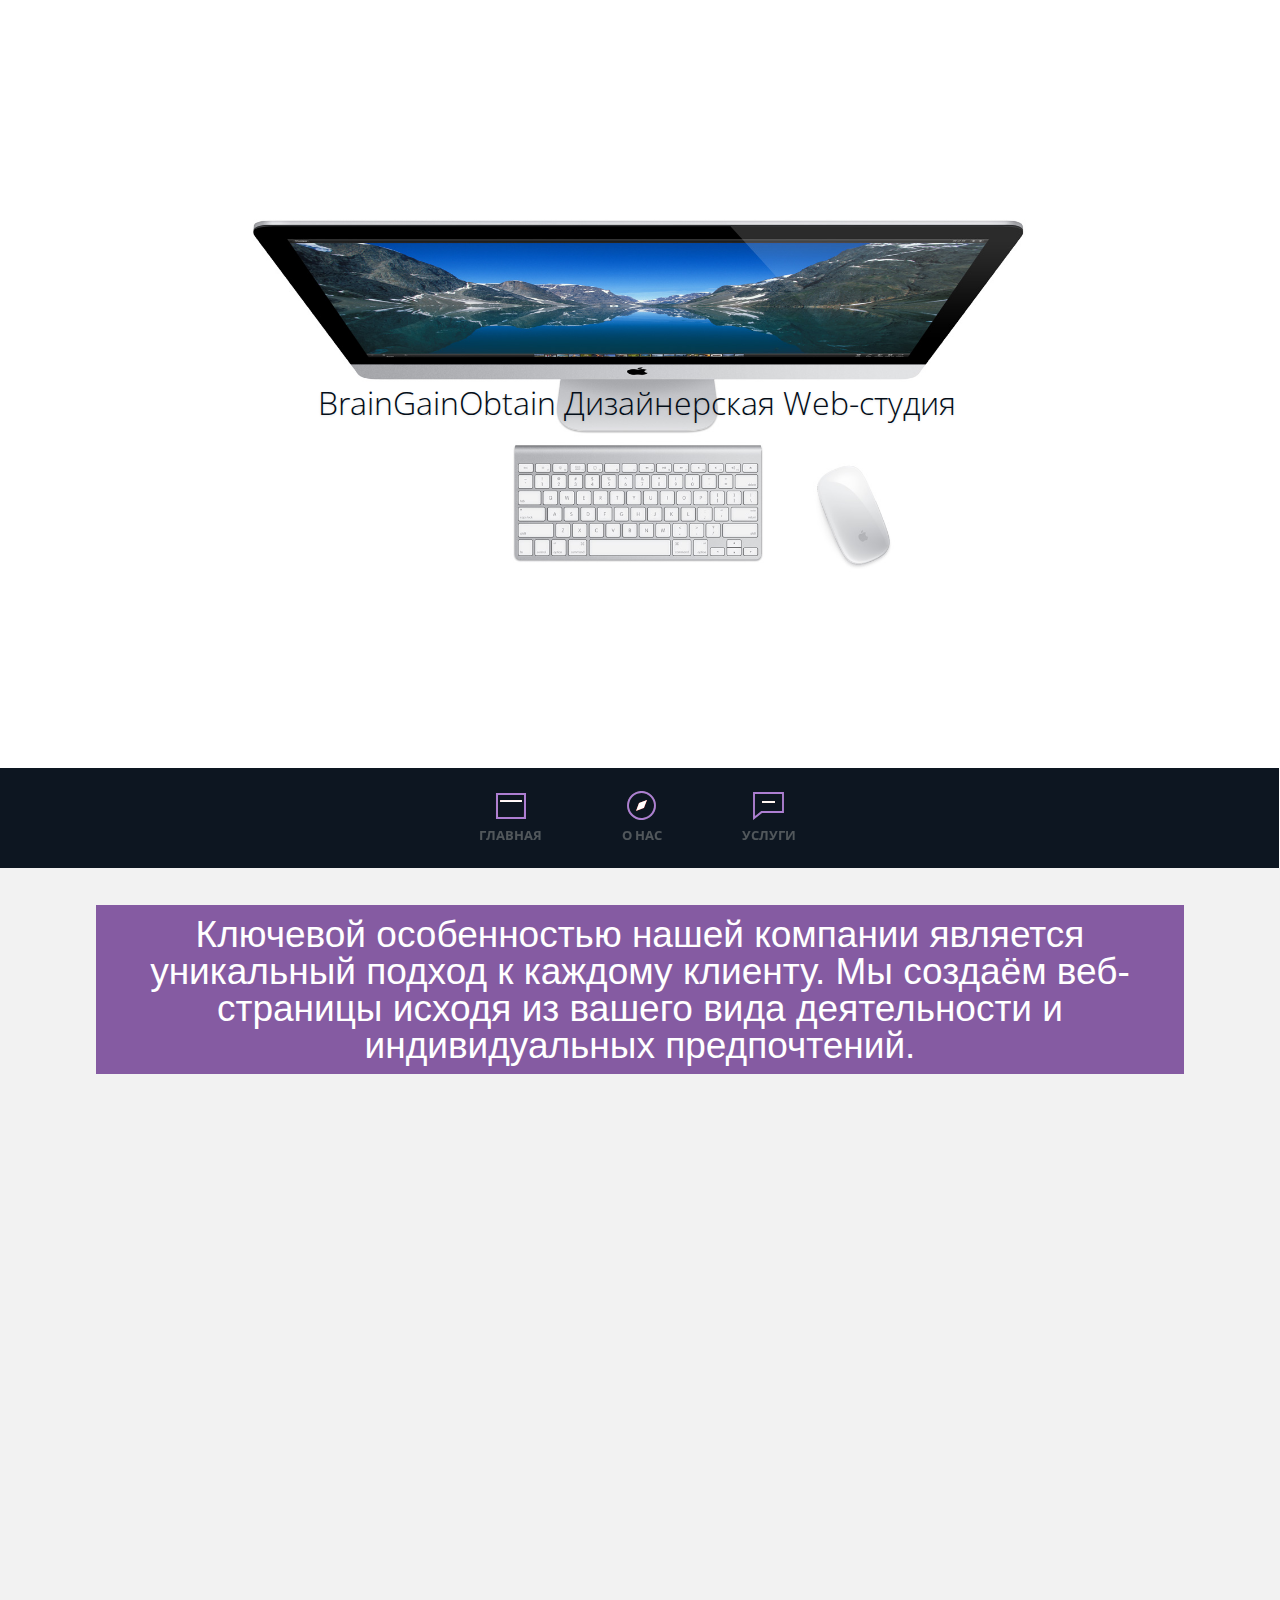
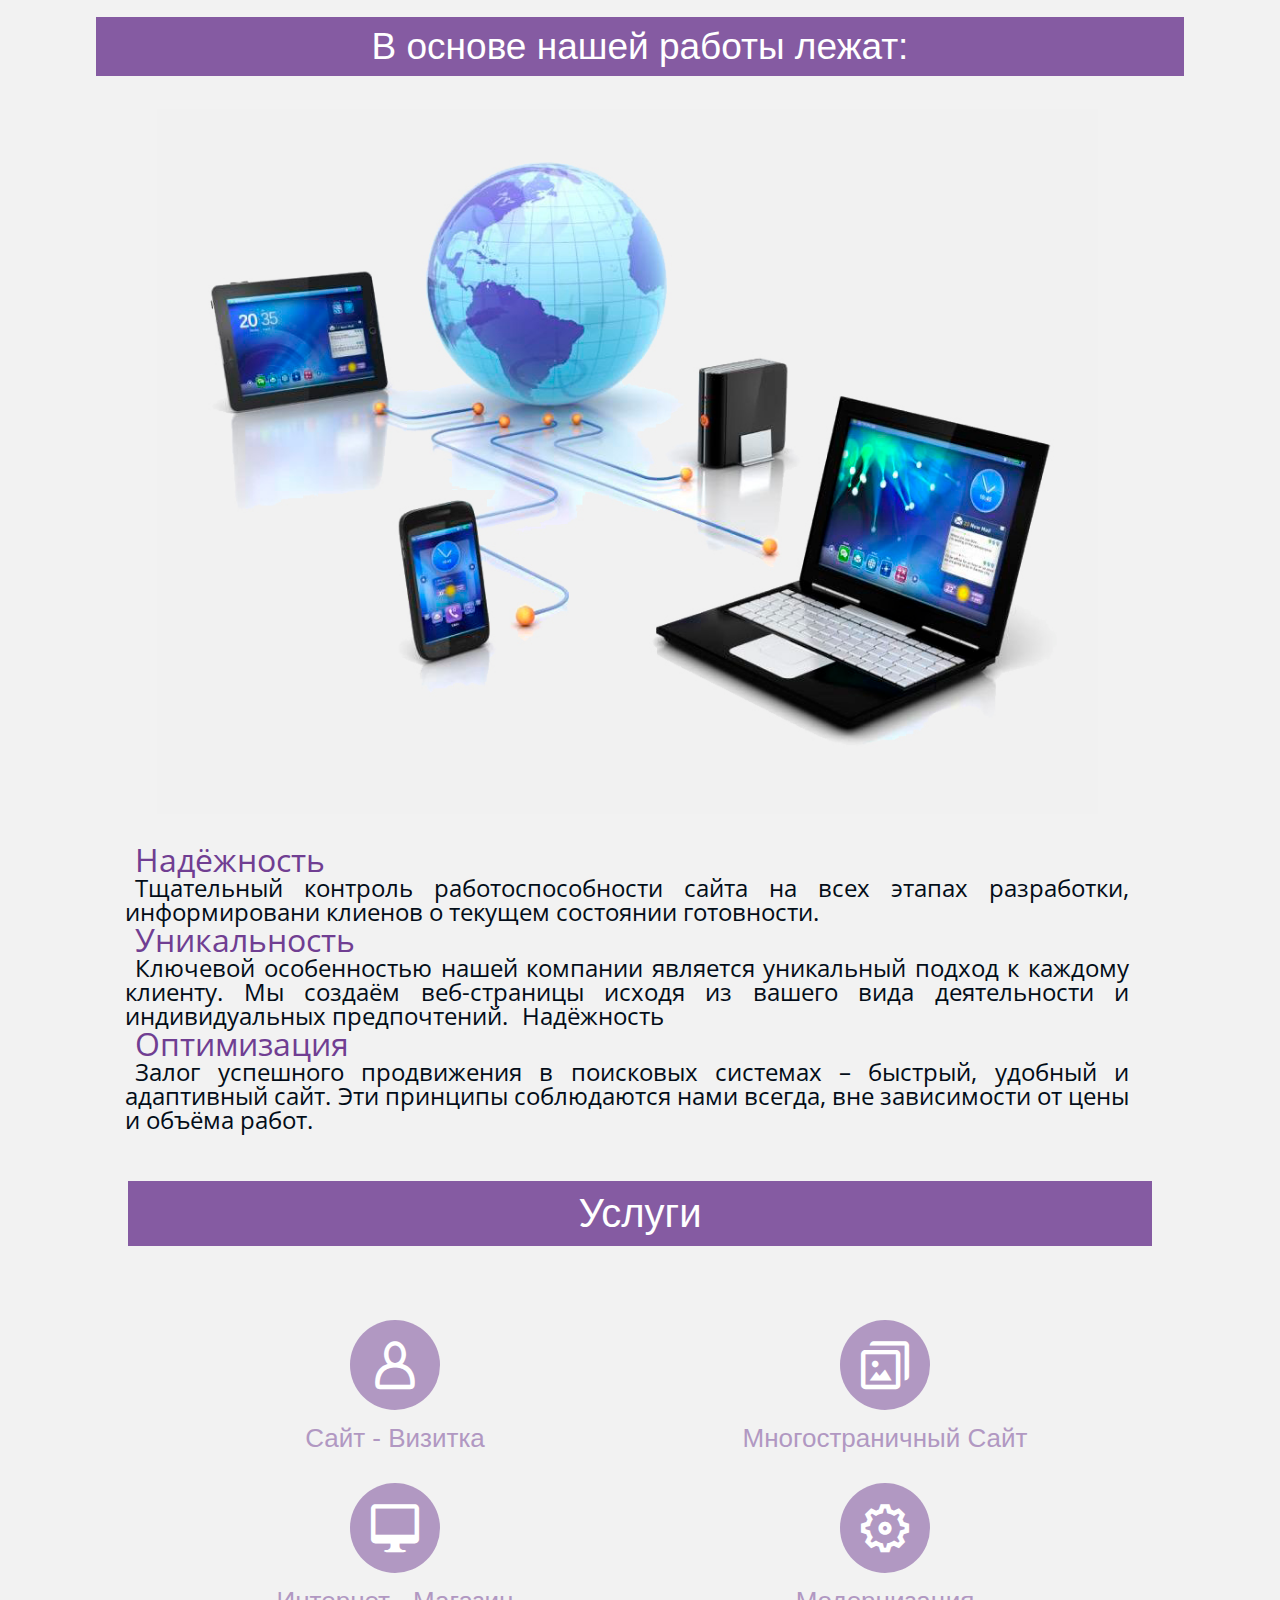
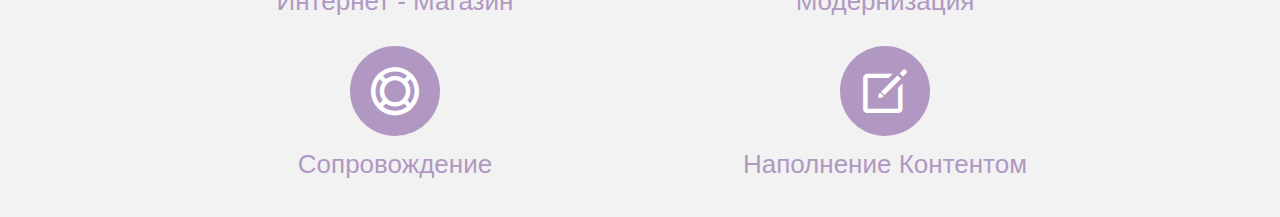
<file: braingainobtain.ru/index.html>
<!DOCTYPE HTML>
<html lang="en">

<head>

	<meta http-equiv="Content-Type" content="text/html; charset=utf-8">
	<title>Заказать создание сайта</title>
	
	<link rel="stylesheet" type="text/css" href="http://fonts.googleapis.com/css?family=Open+Sans:400,300,700">
	<link rel="stylesheet" type="text/css" href="css/background.css">
	<link rel="stylesheet" type="text/css" href="css/component.css" />
	<link rel="stylesheet" type="text/css" href="css/default.css" />
	<link rel="stylesheet" type="text/css" href="css/reset.css">
	<link rel="stylesheet" type="text/css" href="css/style.css">
	
	<style type="text/css">
		#hellopreloader>p {
			display: none;
		}

		#hellopreloader_preload {
			display: block;
			position: fixed;
			z-index: 99999;
			top: 0;
			left: 0;
			width: 100%;
			height: 100%;
			min-width: 1000px;
			background: #22313F url(http://hello-site.ru//main/images/preloads/oval.svg) center center no-repeat;
			background-size: 165px;
		}
	</style>

	<script src="https://ajax.googleapis.com/ajax/libs/jquery/2.1.3/jquery.min.js"></script>
	<script src="js/modernizr.custom.js"></script>
	<script src="js/jquery-2.1.1.js"></script>
	<script src="js/modernizr.js"></script>
	<script src="js/strelka.js"></script>
	<script src="js/main.js"></script>
	
	<script type="text/javascript">
		var hellopreloader = document.getElementById("hellopreloader_preload");
		function fadeOutnojquery(el) {
			el.style.opacity = 1;
			var interhellopreloader = setInterval(function() {
				el.style.opacity = el.style.opacity - 0.05;
				if (el.style.opacity <= 0.05) {
					clearInterval(interhellopreloader);
					hellopreloader.style.display = "none";
				}
			}, 16);
		}
		window.onload = function() {
			setTimeout(function() {
				fadeOutnojquery(hellopreloader);
			}, 1000);
		};
	</script>

	<script type="text/javascript">
		(function(w, d, n, s, t) {
			w[n] = w[n] || [];
			w[n].push(function() {
				Ya.Direct.insertInto(84098, "yandex_ad", {
					ad_format: "direct",
					type: "240x400",
					border_type: "block",
					border_radius: true,
					site_bg_color: "FFFFFF",
					header_bg_color: "FEEAC7",
					bg_color: "FFF9F0",
					border_color: "FBE5C0",
					title_color: "0000CC",
					url_color: "006600",
					text_color: "000000",
					hover_color: "0066FF",
					favicon: true,
					no_sitelinks: false
				});
			});
			t = d.getElementsByTagName("script")[0];
			s = d.createElement("script");
			s.src = "//an.yandex.ru/system/context.js";
			s.type = "text/javascript";
			s.async = true;
			t.parentNode.insertBefore(s, t);
		})(window, document, "yandex_context_callbacks");
	</script>
	
</head>

<body>

<!--
	<div id="hellopreloader">
		<div id="hellopreloader_preload"></div>
		<p><a href="http://hello-site.ru"></a></p>
	</div>
--->
	
	<div id="startpage"></div>

	<div id="page-preloader"><span class="spinner"></span></div>

	<section id="cd-intro">
		<div id="cd-intro-tagline">
			<div class="title">
				<h1>BrainGainObtain Дизайнерская Web-студия</h1></div>
		</div>
	</section>

	<div class="cd-secondary-nav">
		<a href="#0" class="cd-secondary-nav-trigger">Menu<span></span></a>
		<nav>
			<ul>
				<li>
					<a href="#startpage">
						<b>Главная</b>
						<span></span>
					</a>
				</li>
				<li>
					<a href="#aboutus">
						<b>О нас</b>
						<span></span>
					</a>
				</li>

				<li>
					<a href="#services">
						<b>Услуги</b>
						<span></span>
					</a>
				</li>
			</ul>
		</nav>
	</div>
	
	<main class="cd-main-content">

		<div class="main_theme">
			<!--<img src="Images/mac1.jpg" alt="macintosh" class="quote_paper" />-->
		</div>
		<div id="content">
			
			<div class="about" id="about">
				<div class="text">
					<h3 id="aboutus">Ключевой особенностью нашей компании является уникальный подход к каждому клиенту.
					Мы создаём веб-страницы исходя из вашего вида деятельности и индивидуальных предпочтений.</h3>
				</div>
				<img src="Images/about3.jpg" alt="drawing" id="proba" class="about_paper" />
			</div>

			<div class="about" id="about_2">
				<div class="text">
					<h3>В основе нашей работы лежат:</h3>
				</div>
			</div>

			<div class="quolities">
				<img src="Images/moderntec1.jpg" alt="tecnologies">
				<div class="text">
					<p class="zagolovok">Надёжность</p><br/>
					<p>Тщательный контроль работоспособности сайта на всех этапах разработки, информировани клиенов о текущем состоянии готовности.</p><br/>
					<p class="zagolovok">Уникальность</p><br/>
					<p>Ключевой особенностью нашей компании является уникальный подход к каждому клиенту. Мы создаём веб-страницы исходя из вашего вида деятельности и индивидуальных предпочтений.</p>
					<p>Надёжность</p><br/>
					<p class="zagolovok">Оптимизация</p><br/>
					<p>Залог успешного продвижения в поисковых системах – быстрый, удобный и адаптивный сайт. Эти принципы соблюдаются нами всегда, вне зависимости от цены и объёма работ.</p>
				</div>
			</div>

			<div class="services" id="services">
				<div class="text">
					<h3>Услуги</h3>
					<div class="hi-icon-wrap hi-icon-effect-8">
						<div class="icons">
							<section id="set-9">

								<div class="sect11">
									<a href="services.html#firstSection">
										<div class="hi-icon hi-icon-user">
											<div class="a">Сайт&nbsp-&nbspВизитка</div>
										</div>
									</a>
								</div>

								<div class="sect12">
									<a href="services.html#secondSection">
										<div class="hi-icon hi-icon-images">
											<div class="a">Многостраничный&nbspСайт</div>
										</div>
									</a>
								</div>

								<div class="sect13">
									<a href="services.html#thirdSection">
										<div class="hi-icon hi-icon-screen">
											<div class="a">Интернет&nbsp- Магазин</div>
										</div>
									</a>
								</div>

								<div class="empty"></div>

								<div class="sect21">
									<a href="services.html#fourthSection">
										<div class="hi-icon hi-icon-cog">
											<div class="a">Модернизация</div>
										</div>
									</a>
								</div>

								<div class="sect22">
									<a href="services.html#sixthSection">
										<div class="hi-icon hi-icon-support">
											<div class="a">Сопровождение</div>
										</div>
									</a>
								</div>

								<div class="sect23">
									<a href="services.html#fifthSection">
										<div class="hi-icon hi-icon-pencil">
											<div class="a">Наполнение&nbspКонтентом</div>
										</div>
									</a>
								</div>
								
							</section>
						</div>
					</div>
				</div>
			</div>

			<div id="go_up" style="display: block;">
				<a href="#"><img src="img/ui.totop.png" alt="наверх" /></a>
			</div>

		</div>

	</main>

</body>

</html>
</file>
<file: braingainobtain.ru/css/background.css>
/* Let's get this party started */
::-webkit-scrollbar {
    width: 7px;
}
 
/* Track */
::-webkit-scrollbar-track {
    -webkit-box-shadow: inset 0 0 6px rgba(0,0,0,0.3); 
    -webkit-border-radius: 7px;
    border-radius: 7px;
}
 
/* Handle */
::-webkit-scrollbar-thumb {
    -webkit-border-radius: 7px;
    border-radius: 7px;
    background: rgba(125, 31, 240,0.7); 
    -webkit-box-shadow: inset 0 0 6px rgba(0,0,0,0.5); 
}
::-webkit-scrollbar-thumb:window-inactive {
	background: rgba(125, 31, 240,0.4); 
}


body{
	background-color: #fff;
	 min-width: 610px;	
	 width:99.55%;
}

*
{
padding:0;	
}

#title{
	width: 100%;
	padding: 3px;
	font-family: Verdana, Arial, sans-serif;
	font-size: 24px;
	background: #7418c4;
	color: #ffffff;
	background: linear-gradient(to right, #9999FF, #990099 );
	text-shadow: 7px 7px 5px #D27EAD;
}

.navigation {
    width: 100%;
	list-style: none;
}
.navigation li {
   float: right;
   margin-right: 2px;
   font-family: Verdana, Arial, sans-serif;
   font-size: 14px;
   font-weight:bold
}
.navigation li a {
   display: block; 
   margin: 0 auto 5px auto;
   padding: 15px 20px;
   background: #7418c4;
   color: #ffffff;
   text-decoration: none;
   position: relative;
}
.navigation li a:hover {
   background: #ffffff;
   color: #7418c4;
}

.main_theme {
	width: 100%;
    display:inline-block;
    position:fixed;
	min-width: 610px;
	z-index:-1;
}

#empty
{
height: 100vh;
}

.main_theme .quote_paper{
	width:100%;
	margin: 8px auto 50px auto;
}

.main_theme .text {
    width:100%;
	display:block;
    position:absolute;
	top: 25%;	
    margin:0;
    color:#fff;
	
	
	overflow:hidden;
		  
    padding:15px 0 15px 0;
    background-color:rgba(116, 24, 196,.3);
}
.main_theme h2 {
	text-align: justify;
	margin-left:10%;
	margin-right:10%;
    font-family:Arial, Helvetica, sans-serif;
    font-size:34px;
}

.main_theme h3 {
	text-align: center;
    font-family:Arial, Helvetica, sans-serif;
    font-size:42px;
}

.main_theme p {
	margin-right: 10%;
	text-align: right;
    font-size:32px; 
}


@media screen and (max-width: 900px)
{
	.main_theme p
	{
		font-size:22px;
	}
	.main_theme h3
	{
		font-size:32px;
	}
	.main_theme h2
	{
		font-size:22px;
	}
}
	
#content
{
background: #F2F2F2;
background-size:cover;
padding-top:2%;
padding-bottom: 3%;
position:relative;
width:100.45%;
}

.about .text{
	font-family:Arial, Helvetica, sans-serif;
    font-size:37px;
	padding-top:0;
	text-align: center;
	color:#D27EAD;
	background:rgba(112,62,146,0.84);
	color:#fff;
	width:85%;
	margin: 0 auto;
}

.about h3{
 margin:1% auto 3%;
 padding-top:1%;
 padding-bottom:1%;
 }
 
 @media only screen and (max-width: 800px) {
	.about h3{
		font-size:34px;
	}
}

.about .about_paper{
	margin: 0 15%;
	width:70%;
}

.description{
 text-align:center;
 margin:2% auto;
 background:rgba(0,0,114,0.24);
 width:80%;
 padding:17px 0;
 color:#fff;
 font-size:22px;
}

#prequolities{
 text-align:center;
 margin:2% auto;
 width:80%;
 padding:17px 0;
 color:#000;
 font-size:27px;
}

.quolities img{
 display:inline;
 float:left;
 position:relative;
}

.quolities .text{
 display:block;
}

 .quolities{
	 margin-right:2%;
 }
 
.quolities p{
 display:inline;
 font-size:28px;
 margin-left:1%;
}

.quolities .zagolovok{
 width:20%;
 display:inline;
 font-size:38px;
 margin-left:1%;
 color:	#703E92;
}

@media only screen and (max-width: 800px) {
	.quolities .zagolovok{
		font-size:28px;
	}
	
	.quolities p{
		display:inline;
		font-size:24px;
		margin-left:1%;
	}
}

@media only screen and (max-width: 980px) {
	.quolities .zagolovok{
		font-size:28px;
	}
	
	.quolities p{
		display:inline;
		font-size:20px;
		margin-left:1%;
	}
}

.services .service_types{
	list-style: none;
	margin:0 20% 0 20%;
}

.services .text{
	position:relative;
	overflow:hidden;
	font-family:Arial, Helvetica, sans-serif;
    font-size:40px;
	text-align: center;
    color:#fff;
}


	 
.services .text h3{
 background:rgba(112,62,146,0.84);
 color:#fff;
 margin:3% auto 3%;
 padding-top:1%;
 padding-bottom:1%;
 width: 80%;
 }
 
  @media only screen and (max-width: 800px) {
	.services .text h3{
		font-size:34px;
	}
}
	 
.services{
clear:both;
}
	 
.services .service_types li{
	position:relative;
	font-family:Arial, Helvetica, sans-serif;
    font-size:23px;
	width:30.6%;
	margin-right: 4%;
	text-align: center;
	
	margin:0 4% 28% 0;
	color: rgba(0,0,0,1);
	font-weight:600;
	float:left;
}

.services .service_types li:nth-child(3n) {
	margin-right: 0;
}

.services .service_types a
{
	position:absolute;
	bottom:0;
	left:0;
	margin: 0 auto 7% auto;
	width:100%;
}

/* entire container, keeps perspective */
.flip-container {
	perspective: 1000px;
}
	/* flip the pane when hovered */
	.flip-container:hover .flipper, .flip-container.hover .flipper {
		transform: rotateY(180deg);
	}

/* flip speed goes here */
.flipper {
	transition: 1s;
	transform-style: preserve-3d;
}

/* hide back of pane during swap */
.front, .back {
	backface-visibility: hidden;
	overflow:hidden;
	text-align:center;
	/*background-color:rgba(155,155,155,0.15);*/
	background-color:#F2F2F2;
	position: absolute;
	top: 0;
	left: 0;
	
	width:100%;	
	margin:0 4% 5% 0;
	float:left;
	
    display: flex;
    align-items: center;
    justify-content: center; 
    overflow: hidden;	   
}

.front img{
	position:relative;
	width:80%;	
	display: block;
	border: none;
}

/* front pane, placed above back */
.front {
	z-index: 2;
	/* for firefox 31 */
	transform: rotateY(0deg);
}

/* back, initially hidden pane */
.back {
	transform: rotateY(180deg);
	
	height:14.5vw;
}



.back p{
	/*background-color:rgba(153,51,255,0.15);*/
	position:relative;
	padding-top:1em;
	width:100%;	
	display: block;
	border: none;
	text-decoration:none;
	color:#AD7ED2;
	
	font-family:Arial, Helvetica, sans-serif;
    font-size:25px;
	
}


 @media screen and (max-width: 1000px){ 
            .services .service_types li{
				width:46%;
				margin-right: 8%;
				margin:0 8% 40% 0;
			}
			
			.back{
				height:21.5vw;
			}
			
			.back p{
				font-size:23px;
			}
			
			.services .service_types li:nth-child(3n) {
			margin-right: 8%;
			}

			.services .service_types li:nth-child(2n) {
			margin-right: 0;
			}
        }
		
		
				
@media screen and (max-width: 900px)
{
	.main_theme p
	{
		font-size:22px;
	}
	.main_theme h3
	{
		font-size:32px;
	}
	.main_theme h2
	{
		font-size:22px;
	}
}


#go_up {
position: fixed;
bottom: 2%;
left:3%;
width:3.7%;
cursor: pointer;
}

#go_up  img{
width:100%;
}

#startpage{
	height:0.1px;
	width:100%;
}

 @media screen and (max-width:1480px){ 
	.quolities .text{
	 clear:both;
	 margin:10px auto;
	 display:block;
	 width:80%;
	}
	
	.quolities img{
	  display:block;
	  float:none;
	  margin:30px auto;
	  width:75%;
	}

	.quolities p{
		display:inline;
		font-size:24px;
		margin-left:1%;
	}
	
	.quolities .zagolovok{
	 width:20%;
	 display:inline;
	 font-size:32px;
	 margin-left:1%;
	 color:	#703E92;
	}
 }
</file>
<file: braingainobtain.ru/css/component.css>
@font-face {
	font-family: 'ecoicon';
	src:url('../fonts/ecoicons/ecoicon.eot');
	src:url('../fonts/ecoicons/ecoicon.eot?#iefix') format('embedded-opentype'),
		url('../fonts/ecoicons/ecoicon.woff') format('woff'),
		url('../fonts/ecoicons/ecoicon.ttf') format('truetype'),
		url('../fonts/ecoicons/ecoicon.svg#ecoicon') format('svg');
	font-weight: normal;
	font-style: normal;
}

.hi-icon-wrap {
	text-align: center;
	margin: 0 auto;
	padding: 2em 0 3em;
}

.hi-icon {
	display: inline-block;
	font-size: 0px;
	cursor: pointer;
	margin: 15px 30px;
	width: 90px;
	height: 90px;
	border-radius: 50%;
	text-align: center;
	position: relative;
	z-index: 1;
	color: #fff;
}

.hi-icon:after {
	pointer-events: none;
	position: absolute;
	width: 100%;
	height: 100%;
	border-radius: 50%;
	content: '';
	-webkit-box-sizing: content-box; 
	-moz-box-sizing: content-box; 
	box-sizing: content-box;
}

.hi-icon:before {
	font-family: 'ecoicon';
	speak: none;
	font-size: 48px;
	line-height: 90px;
	font-style: normal;
	font-weight: normal;
	font-variant: normal;
	text-transform: none;
	display: block;
	-webkit-font-smoothing: antialiased;
}

.hi-icon-mobile:before {
	content: "\e009";
}

.hi-icon-screen:before {
	content: "\e00a";
}

.hi-icon-earth:before {
	content: "\e002";
}

.hi-icon-support:before {
	content: "\e000";
}

.hi-icon-locked:before {
	content: "\e001";
}

.hi-icon-cog:before {
	content: "\e003";
}

.hi-icon-clock:before {
	content: "\e004";
}

.hi-icon-videos:before {
	content: "\e005";
}

.hi-icon-list:before {
	content: "\e006";
}

.hi-icon-refresh:before {
	content: "\e007";
}

.hi-icon-images:before {
	content: "\e008";
}

.hi-icon-pencil:before {
	content: "\e00b";
}

.hi-icon-link:before {
	content: "\e00c";
}

.hi-icon-mail:before {
	content: "\e00d";
}

.hi-icon-location:before {
	content: "\e00e";
}

.hi-icon-archive:before {
	content: "\e00f";
}

.hi-icon-chat:before {
	content: "\e010";
}

.hi-icon-bookmark:before {
	content: "\e011";
}

.hi-icon-user:before {
	content: "\e012";
}

.hi-icon-contract:before {
	content: "\e013";
}

.hi-icon-star:before {
	content: "\e014";
}

/* Effect 8 */
.hi-icon-effect-8 .hi-icon {
	background: rgba(112,62,146,0.5);
	-webkit-transition: -webkit-transform ease-out 0.1s, background 0.2s;
	-moz-transition: -moz-transform ease-out 0.1s, background 0.2s;
	transition: transform ease-out 0.1s, background 0.2s;
}

.hi-icon-effect-8 .hi-icon:after {
	top: 0;
	left: 0;
	padding: 0;
	z-index: -1;
	box-shadow: 0 0 0 2px rgba(146,144,208,0.3);
	opacity: 0;
	-webkit-transform: scale(0.9);
	-moz-transform: scale(0.9);
	-ms-transform: scale(0.9);
	transform: scale(0.9);
}

.no-touch .hi-icon-effect-8 .hi-icon:hover {
	background: rgba(133,91,162,0.95);
	-webkit-transform: scale(0.93);
	-moz-transform: scale(0.93);
	-ms-transform: scale(0.93);
	transform: scale(0.93);
	color: #fff;
}

.hi-icon-effect-8 .hi-icon:hover:after {
	-webkit-animation: sonarEffect 1.3s ease-out 75ms;
	-moz-animation: sonarEffect 1.3s ease-out 75ms;
	animation: sonarEffect 1.3s ease-out 75ms;
}

@-webkit-keyframes sonarEffect {
	0% {
		opacity: 0.3;
	}
	40% {
		opacity: 0.5;
		box-shadow: 0 0 0 2px rgba(255,255,255,0.1), 0 0 10px 10px #855BA2, 0 0 0 10px rgba(255,255,255,0.5);
	}
	100% {
		box-shadow: 0 0 0 2px rgba(255,255,255,0.1), 0 0 10px 10px #855BA2, 0 0 0 10px rgba(255,255,255,0.5);
		-webkit-transform: scale(1.5);
		opacity: 0;
	}
}
@-moz-keyframes sonarEffect {
	0% {
		opacity: 0.3;
	}
	40% {
		opacity: 0.5;
		box-shadow: 0 0 0 2px rgba(255,255,255,0.1), 0 0 10px 10px #855BA2, 0 0 0 10px rgba(255,255,255,0.5);
	}
	100% {
		box-shadow: 0 0 0 2px rgba(255,255,255,0.1), 0 0 10px 10px #855BA2, 0 0 0 10px rgba(255,255,255,0.5);
		-moz-transform: scale(1.5);
		opacity: 0;
	}
}
@keyframes sonarEffect {
	0% {
		opacity: 0.3;
	}
	40% {
		opacity: 0.5;
		box-shadow: 0 0 0 2px rgba(255,255,255,0.1), 0 0 10px 10px #855BA2, 0 0 0 10px rgba(255,255,255,0.5);
	}
	100% {
		box-shadow: 0 0 0 2px rgba(255,255,255,0.1), 0 0 10px 10px #855BA2, 0 0 0 10px rgba(255,255,255,0.5);
		transform: scale(1.5);
		opacity: 0;
	}
}

.a{
	font-family: Verdana, Arial, sans-serif;
	font-size: 26px;
	color: #B198C2;
	text-align:justify;
	display: inline-block;
	margin: 15px -260px;
}

.hi-icon:hover .a{
	font-family: Verdana, Arial, sans-serif;
	font-size: 26px;
	color: #703E92;
	text-align:center;
}

	.icons{
	width:100%;
	margin: -60px auto;
	}
	
	.sect11{
		margin-bottom:10px;
	}

	.sect12{
		margin-bottom:10px;
	}

	.sect13{
		margin-bottom:10px;
	}
	
	.empty{
		height:30px;
	}
	
	.sect21{
		margin-bottom:10px;
	}

	.sect22{
		margin-bottom:10px;
	}

	.sect23{
		margin-bottom:10px;
	}


@media only screen and (max-width: 1300px) {
	.sect11{
		float:left;
		position:relative;
		margin: 0 7.5% 15px 25%;
	}

	.sect12{
		float:right;
		position:relative;
		margin: 0 25% 15px 7.5%;
	}

	.sect13{
		float:left;
		position:relative;
		margin: 0 7.5% 15px 25%;
	}
	
	.sect21{
		float:right;
		position:relative;
		margin: 0 25% 15px 7.5%;
	}

	.sect22{
		float:left;
		position:relative;
		margin: 0 7.5% 0 25%;
	}

	.sect23{
		float:right;
		position:relative;
		margin: 0 25% 0 7.5%;
	}
	
	.empty{
		height:0px;
	}
}

@media only screen and (min-width: 1301px) {
	.sect11{
		float:left;
		position:relative;
		margin: 0 7.5% 0 20%;
	}

	.sect12{
		position:relative;
		display:inline-block;
	}

	.sect13{
		float:right;
		position:relative;
		margin: 0 20% 0 7.5%;
	}

	.sect21{
		float:left;
		position:relative;
		margin: 0 0 0 20%;
	}

	.sect22{
		width:170px;
		height:149px;
		position:relative;
		margin: 0 7%;
		display:inline-block;
	}

	.sect23{
		float:right;
		position:relative;
		margin: 0 20% 0 0;
	}
}

@media only screen and (max-width: 940px) {
	.sect11{
		margin: 0 auto 20px auto;
		display:inline-block;
		width:100%;
	}

	.sect12{
		margin: 0 auto 20px auto;
		display:inline-block;
		width:100%;
	}

	.sect13{
		margin: 0 auto 20px auto;
		display:inline-block;
		width:100%;
		}

	.sect21{
		margin: 0 auto 20px auto;
		display:inline-block;
		width:100%;	
		}

	.sect22{
		margin: 0 auto 20px auto;
		display:inline-block;
		width:100%;
		}

	.sect23{
		margin: 0 auto 20px auto;
		display:inline-block;
		width:100%;
	}
	
	.icons{
	width:100%;
	margin: -75px auto;
	}
	
	.empty{
		height:0px;
	}
}
</file>
<file: braingainobtain.ru/css/default.css>
/* General Demo Style */
@import url(http://fonts.googleapis.com/css?family=Lato:300,400,700);

@font-face {
	font-family: 'codropsicons';
	src:url('../fonts/codropsicons/codropsicons.eot');
	src:url('../fonts/codropsicons/codropsicons.eot?#iefix') format('embedded-opentype'),
		url('../fonts/codropsicons/codropsicons.woff') format('woff'),
		url('../fonts/codropsicons/codropsicons.ttf') format('truetype'),
		url('../fonts/codropsicons/codropsicons.svg#codropsicons') format('svg');
	font-weight: normal;
	font-style: normal;
}

*, *:after, *:before { -webkit-box-sizing: border-box; -moz-box-sizing: border-box; box-sizing: border-box; }
body, html { font-size: 100%; padding: 0; margin: 0; height: 100%; }

/* Clearfix hack by Nicolas Gallagher: http://nicolasgallagher.com/micro-clearfix-hack/ */
.clearfix:before, .clearfix:after { content: " "; display: table; }
.clearfix:after { clear: both; }

body {
	font-family: 'Lato', Calibri, Arial, sans-serif;
	color: #aaa;
	background: #fff;
}

a {
	color: #ccc;
	text-decoration: none;
}

.no-touch a:hover,
.no-touch a:active {
	color: #333;
}

.container {
	height: 100%;
	position: relative;
}

.container > section {
	min-height: 100%;
	margin: 0 auto;
	padding: 20em 3em;
}

.touch .container > section {
	padding: 0;
	min-height: 0;
}

.container > header {
	margin: 0 auto;
	padding: 2em 1em 2em;
	position: fixed;
	top: 0;
	left: 0;
	width: 100%;
	text-align: center;
	background: #fff;
	z-index: 999999;
	-webkit-backface-visibility: hidden;
}

.touch .container > header {
	position: relative;
}

.container > header h1 {
	font-size: 2.625em;
	line-height: 1.3;
	margin: 0;
	font-weight: 300;
}

.container > header span {
	display: block;
	font-size: 60%;
	opacity: 0.6;
	padding: 0 0 0.6em 0.1em;
}

.container > section p {
	color: #fff;
	text-align: center;
	padding: 1em;
	margin: 0;
}

/* To Navigation Style */
.codrops-top {
	background: #fff;
	background: rgba(255, 255, 255, 0.6);
	text-transform: uppercase;
	width: 100%;
	font-size: 0.69em;
	line-height: 2.2;
	position: fixed;
	top: 0;
	left: 0;
	width: 100%;
	z-index: 9999999;
}

.codrops-top a {
	padding: 0 1em;
	letter-spacing: 0.1em;
	display: inline-block;
}

.codrops-top a:hover {
	background: rgba(255,255,255,0.95);
	color: #777;
}

.codrops-top span.right {
	float: right;
}

.codrops-top span.right a {
	float: left;
	display: block;
}

.codrops-icon:before {
	font-family: 'codropsicons';
	margin: 0 4px;
	speak: none;
	font-style: normal;
	font-weight: normal;
	font-variant: normal;
	text-transform: none;
	line-height: 1;
	-webkit-font-smoothing: antialiased;
}

.codrops-icon-drop:before {
	content: "\e001";
}

.codrops-icon-prev:before {
	content: "\e004";
}

.codrops-icon-archive:before {
	content: "\e002";
}

.codrops-icon-next:before {
	content: "\e000";
}

.codrops-icon-about:before {
	content: "\e003";
}

/* Demo Buttons Style */
.codrops-demos {
	padding-top: 1em;
	font-size: 0.9em;
}

.touch .codrops-demos {
	display: none;
}

.codrops-demos a {
	display: inline-block;
	margin: 0.5em;
	padding: 0.6em 1em;
	border: 3px solid #ddd;
	font-weight: 700;
}

.codrops-demos a:hover {
	opacity: 0.6;
}

.codrops-demos a.current-demo,
.codrops-demos a.current-demo:hover {
	border: 3px solid #aaa;
	opacity: 1;
	color: #aaa;
}


@media screen and (max-width: 800px) {

	.hi-icon {
		margin: 15px !important;
	}

	.container > section {
		padding: 20em 1em;
	}

}

@media screen and (max-width: 25em) {

	.codrops-icon span {
		display: none;
	}

}
</file>
<file: braingainobtain.ru/css/style.css>
/* -------------------------------- 

Primary style

-------------------------------- */
*, *:after, *:before {
  -webkit-box-sizing: border-box;
  -moz-box-sizing: border-box;
  box-sizing: border-box;
}

body {
  margin:0;
  padding:0;
  font-size: 100%;
  font-family: "Open Sans", sans-serif;
  color: #030d18;
  background-color: #fff;
  text-align: justify;
}

a {
  color: #AD7ED2;
  text-decoration: none;
}

img {
  max-width: 100%;
}

/* -------------------------------- 

Modules - reusable parts of our design

-------------------------------- */
.cd-container {
  /* this class is used to give a max-width to the element it is applied to, and center it horizontally when it reaches that max-width */
  width: 90%;
  max-width: 768px;
  margin: 0 auto;
}
.cd-container:after {
  content: "";
  display: table;
  clear: both;
}


@-webkit-keyframes animate-margin-top {
  from {
    margin-top: 100px;
  }

  to {
    margin-top: 200px;
  }
}
@-moz-keyframes animate-margin-top {
  from {
    margin-top: 100px;
  }

  to {
    margin-top: 200px;
  }
}

@keyframes animate-margin-top {
  from {
    margin-top: 100px;
  }
  to {
   margin-top: 200px;
  }
}

@media only screen and (min-width: 1170px) {
  .has-top-margin {
    -webkit-animation: animate-margin-top forwards 0s;
    -moz-animation: animate-margin-top forwards 0s;
    animation: animate-margin-top 0s forwards ease-in-out;
  }
}

  .animjpg {
    -webkit-animation: imganim forwards 2s;
    -moz-animation: imganim forwards 2s;
    animation: imganim 2s forwards ease-in-out;
  }
  
  #proba{
  opacity:0;
  }
  
  @keyframes imganim {
from {
  opacity:0;
  margin-left:-10%;
  left:-300px;
}
to {
  opacity:1;
  left:0;
  margin:0 15%;
}
}
/* -------------------------------- 

Navigation

-------------------------------- */
.cd-header {
  position: absolute;
  top: 0;
  left: 0;
  width: 100%;
  height: 50px;
  box-shadow: 0 1px 3px rgba(0, 0, 0, 0.2);
  background-color: #030d18;
  z-index: 3;
}
@media only screen and (min-width: 768px) {
  .cd-header {
    height: 70px;
    background-color: transparent;
    box-shadow: none;
  }
}

#cd-logo {
  float: left;
  margin: 13px 0 0 5%;
}
#cd-logo img {
  display: block;
}
@media only screen and (min-width: 768px) {
  #cd-logo {
    margin: 23px 0 0 5%;
  }
}
@media only screen and (min-width: 1170px) {
  #cd-logo.is-hidden {
    /* assign a position fixed and move outside the viewport (on the left) */
    opacity: 0;
    position: fixed;
    left: -20%;
    margin-left: 0;
    -webkit-transition: left 0.3s, opacity 0.3s;
    -moz-transition: left 0.3s, opacity 0.3s;
    transition: left 0.3s, opacity 0.3s;
  }
  #cd-logo.is-hidden.slide-in {
    /* slide in when the secondary navigation gets fixed */
    left: 5%;
    opacity: 1;
  }
}

.cd-primary-nav {
  /* mobile first - navigation hidden by default, triggered by tap/click on navigation icon */
  float: right;
  margin-right: 5%;
  width: 44px;
  height: 100%;
  background: url("../img/cd-icon-menu.svg") no-repeat center center;
  background-size: 44px 44px;
}
.cd-primary-nav ul {
  position: absolute;
  top: 0;
  left: 0;
  width: 100%;
  -webkit-transform: translateY(-100%);
  -moz-transform: translateY(-100%);
  -ms-transform: translateY(-100%);
  -o-transform: translateY(-100%);
  transform: translateY(-100%);
}
.cd-primary-nav ul.is-visible {
  -webkit-transform: translateY(50px);
  -moz-transform: translateY(50px);
  -ms-transform: translateY(50px);
  -o-transform: translateY(50px);
  transform: translateY(50px);
}
.cd-primary-nav a {
  display: block;
  height: 50px;
  line-height: 50px;
  padding-left: 5%;
  background: #000101;
  border-top: 1px solid #051426;
  color: #f0eee1;
}
@media only screen and (min-width: 768px) {
  .cd-primary-nav {
    /* reset navigation values */
    width: auto;
    height: auto;
    background: none;
  }
  .cd-primary-nav ul {
    position: static;
    width: auto;
    -webkit-transform: translateY(0);
    -moz-transform: translateY(0);
    -ms-transform: translateY(0);
    -o-transform: translateY(0);
    transform: translateY(0);
    line-height: 70px;
  }
  .cd-primary-nav ul.is-visible {
    -webkit-transform: translateY(0);
    -moz-transform: translateY(0);
    -ms-transform: translateY(0);
    -o-transform: translateY(0);
    transform: translateY(0);
  }
  .cd-primary-nav li {
    display: inline-block;
    margin-left: 1em;
  }
  .cd-primary-nav a {
    display: inline-block;
    height: auto;
    line-height: normal;
    background: transparent;
    padding: .6em 1em;
    border-top: none;
    color: #030d18;
  }
}

/* -------------------------------- 

Intro

-------------------------------- */
@keyframes mac-anim {
from {
  opacity:0;
  left:-300px;
}
to {
  opacity:1;
  left:0;
}
}

#cd-intro {
  position: relative;
  margin:7.7% auto 5.5%;
  background: url(../Images/mac.jpg) no-repeat center center;
  background-size: cover;
  z-index: 2;
  animation: mac-anim  3s ease-in-out;
}

#cd-intro #cd-intro-tagline {
  width: 90%;
  margin: 0 auto;
  text-align: center;
  padding-top: 120px;
}
#cd-intro h1 {
  font-size: 36px;
  font-size: 1.5rem;
  font-weight: 300;
  color: #030d18;
  text-shadow: 0 1px 3px rgba(0, 0, 0, 0.1);
}

@media only screen and (min-width: 360px) {
  .title{
	  margin-top:120px;
  }
}

@media only screen and (min-width: 770px) {
  #cd-intro {
    height: 600px;
  }
  #cd-intro #cd-intro-tagline {
    padding-top: 160px;
  }
  #cd-intro h1 {
    font-size: 32px;
  }
  .title{
	  margin-top:129px;
  }
}

@media only screen and (max-width: 770px) {
  #cd-intro {
    height: 500px;
  }
}

@media only screen and (min-width: 1320px) {
  .title{
	  margin-top:135px;
  }
}

@media only screen and (min-width: 1170px) {
  #cd-intro {
    height: 600px;
  }
}

.cd-btn {
  display: inline-block;
  padding: 1em 1.8em;
  background-color: rgba(245, 72, 74, 0.9);
  margin-top: 1em;
  border-radius: 20em;
  -webkit-backface-visibility: hidden;
  backface-visibility: hidden;
  -webkit-font-smoothing: antialiased;
  -moz-osx-font-smoothing: grayscale;
  color: white;
}
.no-touch .cd-btn:hover {
  background-color: #f5484a;
}
@media only screen and (min-width: 1170px) {
  .cd-btn.is-hidden {
    /* assign a position fixed and move outside the viewport (on the right) */
    opacity: 0;
    position: fixed;
    right: -20%;
    top: 0;
    padding: .8em 1.2em;
    margin: 14px 0 0;
    -webkit-transition: right 0.3s, opacity 0.3s;
    -moz-transition: right 0.3s, opacity 0.3s;
    transition: right 0.3s, opacity 0.3s;
  }
  .cd-btn.is-hidden.slide-in {
    /* slide in when the secondary nav gets fixed */
    right: 5%;
    opacity: 1;
  }
}

/* -------------------------------- 

Secondary Fixed Navigation

-------------------------------- */
.cd-secondary-nav {
  position: relative;
  z-index: 3;
  -webkit-font-smoothing: antialiased;
  -moz-osx-font-smoothing: grayscale;
}
.cd-secondary-nav ul {
  /* mobile first - secondary navigation hidden by default, triggered by tap/click on .cd-secondary-nav-trigger*/
  position: fixed;
  width: 90%;
  max-width: 400px;
  right: 5%;
  bottom: 20px;
  border-radius: 0.25em;
  background: rgba(3, 13, 24, 0.96);
  visibility: hidden;
  z-index: 1;
  -webkit-backface-visibility: hidden;
  backface-visibility: hidden;
  -webkit-transform: scale(0);
  -moz-transform: scale(0);
  -ms-transform: scale(0);
  -o-transform: scale(0);
  transform: scale(0);
  -webkit-transform-origin: 100% 100%;
  -moz-transform-origin: 100% 100%;
  -ms-transform-origin: 100% 100%;
  -o-transform-origin: 100% 100%;
  transform-origin: 100% 100%;
  -webkit-transition: -webkit-transform 0.3s, visibility 0s 0.3s;
  -moz-transition: -moz-transform 0.3s, visibility 0s 0.3s;
  transition: transform 0.3s, visibility 0s 0.3s;
}
.cd-secondary-nav ul.is-visible {
  visibility: visible;
  -webkit-transform: scale(1);
  -moz-transform: scale(1);
  -ms-transform: scale(1);
  -o-transform: scale(1);
  transform: scale(1);
  -webkit-transition: -webkit-transform 0.3s, visibility 0s 0s;
  -moz-transition: -moz-transform 0.3s, visibility 0s 0s;
  transition: transform 0.3s, visibility 0s 0s;
}
.cd-secondary-nav li a {
  display: block;
  padding: 1.6em;
  border-bottom: 1px solid #092645;
  color: #f0eee1;
}
.cd-secondary-nav li:last-child a {
  border-bottom: none;
}
@media only screen and (min-width: 1170px) {
  .cd-secondary-nav {
    z-index: 1;
    height: 100px;
    background-color: rgba(3, 13, 24, 0.96);
    -webkit-transition: height 0.3s;
    -moz-transition: height 0.3s;
    transition: height 0.3s;
	width:100.4%;
  }
  .cd-secondary-nav nav, .cd-secondary-nav ul, .cd-secondary-nav li, .cd-secondary-nav a {
    height: 100%;
  }
  .cd-secondary-nav ul {
    /* reset navigation values */
    position: static;
    width: auto;
    max-width: 100%;
    visibility: visible;
    -webkit-transform: scale(1);
    -moz-transform: scale(1);
    -ms-transform: scale(1);
    -o-transform: scale(1);
    transform: scale(1);
    text-align: center;
    background-color: transparent;
  }
  .cd-secondary-nav li {
    display: inline-block;
    margin-left: -4px;
  }
  .cd-secondary-nav li a {
    position: relative;
    text-align: center;
    display: block;
    padding: 58px 40px 0 40px;
    border-bottom: none;
    -webkit-transition: padding 0.2s;
    -moz-transition: padding 0.2s;
    transition: padding 0.2s;
  }
  .cd-secondary-nav li a b {
    text-transform: uppercase;
    font-size: 13px;
    font-size: 0.8125rem;
    font-weight: 700;
    color: rgba(240, 238, 225, 0.3);
  }
  .cd-secondary-nav li a span {
    position: absolute;
    display: inline-block;
    width: 40px;
    height: 40px;
    top: 18px;
    left: 50%;
    right: auto;
    -webkit-transform: translateX(-50%);
    -moz-transform: translateX(-50%);
    -ms-transform: translateX(-50%);
    -o-transform: translateX(-50%);
    transform: translateX(-50%);
    background-repeat: no-repeat;
    background-image: url(../img/cd-nav-icons1.svg);
    -webkit-transition: opacity 0.2s;
    -moz-transition: opacity 0.2s;
    transition: opacity 0.2s;
  }
  .cd-secondary-nav li a:hover b, .cd-secondary-nav li a.active b {
    color: #f0eee1;
  }
  .cd-secondary-nav li:nth-child(1) a span {
    background-position: 0 0;
  }
  .cd-secondary-nav li:nth-child(2) a span {
    background-position: -40px 0;
  }
  .cd-secondary-nav li:nth-child(3) a span {
    background-position: -80px 0;
  }
  .cd-secondary-nav li:nth-child(4) a span {
    background-position: -120px 0;
  }
  .cd-secondary-nav li:nth-child(5) a span {
    background-position: -160px 0;
  }
  .cd-secondary-nav.is-fixed {
    /* on Firefox CSS transition/animation fails when parent element changes position attribute*/
    /* so we defined to diffent classes: .is-fixed to change the position value and .is-animated to change childrens' attributes (padding and opacity)*/
    position: fixed;
    left: 0;
    top: 0;
    height: 70px;
    width: 100%;
  }
  .cd-secondary-nav.animate-children {
    /* on Firefox CSS transition/animation fails when parent element changes position attribute*/
    /* so we defined to diffent classes: .is-fixed to change the position value and .is-animated to change childrens' attributes (padding and opacity)*/
    box-shadow: 0 1px 2px rgba(0, 0, 0, 0.2);
  }
  .cd-secondary-nav.animate-children li a {
    padding: 26px 30px 0 30px;
  }
  .cd-secondary-nav.animate-children li a span {
    opacity: 0;
  }
}

.cd-secondary-nav-trigger {
  position: fixed;
  bottom: 20px;
  right: 5%;
  width: 44px;
  height: 44px;
  background: rgba(3, 13, 24, 0.96);
  border-radius: 0.25em;
  /* image replacement */
  overflow: hidden;
  text-indent: 100%;
  white-space: nowrap;
  z-index: 2;
}
.cd-secondary-nav-trigger span {
  /* the span element is used to create the menu icon */
  position: absolute;
  display: block;
  width: 4px;
  height: 4px;
  border-radius: 50%;
  background: #f0eee1;
  left: 50%;
  top: 50%;
  bottom: auto;
  right: auto;
  -webkit-transform: translateX(-50%) translateY(-50%);
  -moz-transform: translateX(-50%) translateY(-50%);
  -ms-transform: translateX(-50%) translateY(-50%);
  -o-transform: translateX(-50%) translateY(-50%);
  transform: translateX(-50%) translateY(-50%);
  -webkit-transition: background 0.3s;
  -moz-transition: background 0.3s;
  transition: background 0.3s;
}
.cd-secondary-nav-trigger span::before, .cd-secondary-nav-trigger span::after {
  content: '';
  position: absolute;
  background: inherit;
  width: 100%;
  height: 100%;
  border-radius: 50%;
}
.cd-secondary-nav-trigger span::before {
  right: -10px;
  -webkit-transform: rotate(0);
  -moz-transform: rotate(0);
  -ms-transform: rotate(0);
  -o-transform: rotate(0);
  transform: rotate(0);
}
.cd-secondary-nav-trigger span::after {
  left: -10px;
  -webkit-transform: rotate(0);
  -moz-transform: rotate(0);
  -ms-transform: rotate(0);
  -o-transform: rotate(0);
  transform: rotate(0);
}
.cd-secondary-nav-trigger.menu-is-open {
  background: transparent;
}
.cd-secondary-nav-trigger.menu-is-open span {
  background: rgba(240, 238, 225, 0);
  width: 20px;
  height: 2px;
}
.cd-secondary-nav-trigger.menu-is-open span::before, .cd-secondary-nav-trigger.menu-is-open span::after {
  background: #f0eee1;
  width: 100%;
  height: 100%;
  border-radius: 0;
  top: 0;
  left: 0;
}
.cd-secondary-nav-trigger.menu-is-open span::before {
  -webkit-transform: rotate(135deg);
  -moz-transform: rotate(135deg);
  -ms-transform: rotate(135deg);
  -o-transform: rotate(135deg);
  transform: rotate(135deg);
}
.cd-secondary-nav-trigger.menu-is-open span::after {
  -webkit-transform: rotate(225deg);
  -moz-transform: rotate(225deg);
  -ms-transform: rotate(225deg);
  -o-transform: rotate(225deg);
  transform: rotate(225deg);
}
@media only screen and (min-width: 1170px) {
  .cd-secondary-nav-trigger {
    display: none;
  }
}

/* -------------------------------- 

Placeholder Sections

-------------------------------- */
.cd-section {
  margin: 0 auto;
  padding: 2em 0;
}
.cd-section h2 {
  font-size: 20px;
  font-size: 1.25rem;
  margin-bottom: .6em;
  font-weight: 700;
}
.cd-section p {
  line-height: 1.6;
}
@media only screen and (min-width: 1170px) {
  .cd-section {
    margin: 0 auto;
    padding: 4em 0;
  }
  .cd-section h2 {
    font-size: 30px;
    font-size: 1.875rem;
  }
  .cd-section p {
    font-size: 20px;
    font-size: 1.25rem;
  }
  
  .Ponto{
	  margin-top:3%;
  }
}
</file>
